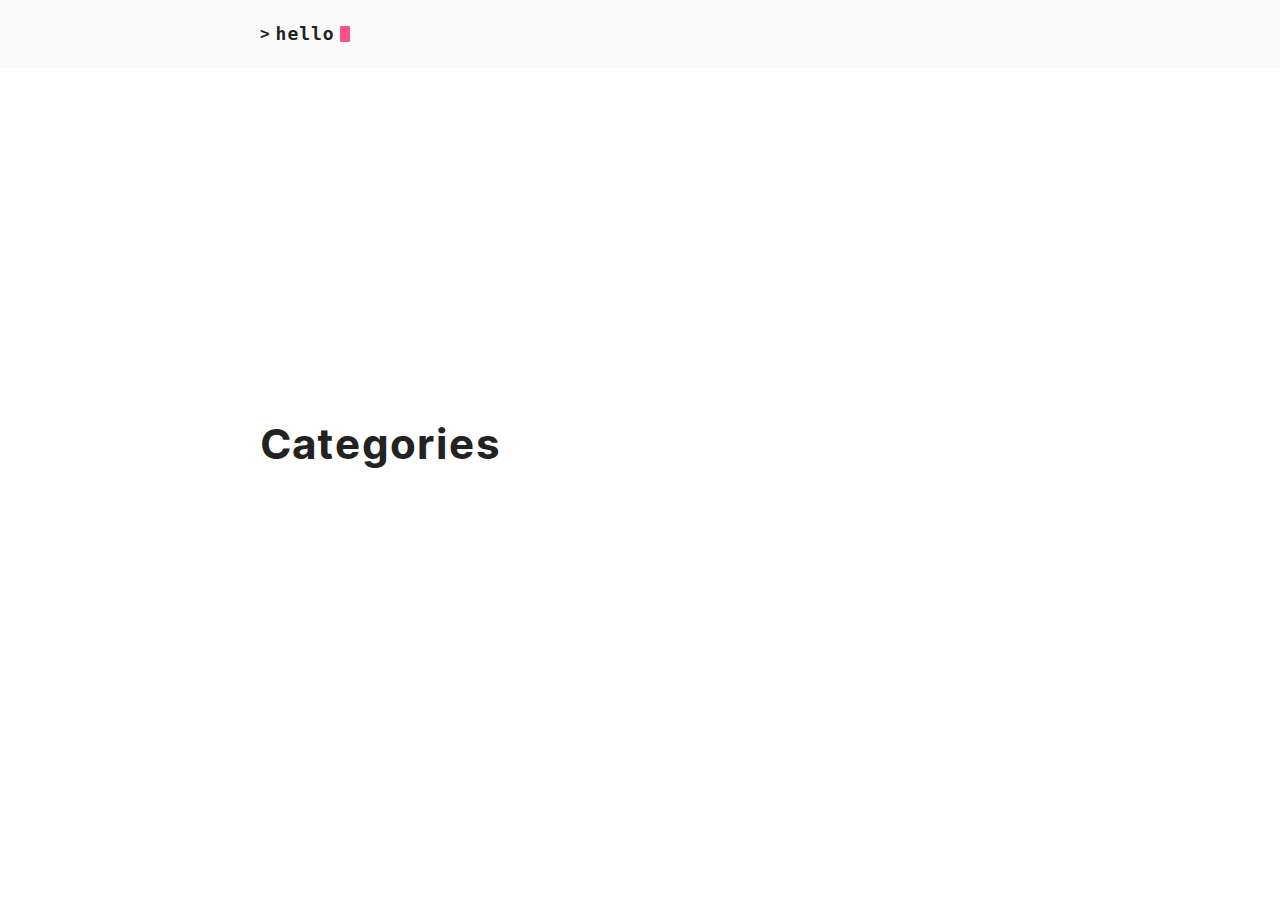
<file: categories/index.html>
<!DOCTYPE html>
<html lang="en">
    <head>
        <meta charset="UTF-8">
<meta http-equiv="X-UA-Compatible" content="ie=edge">

<meta name="viewport" content="width=device-width, initial-scale=1, shrink-to-fit=no">
<meta name="author" content="">
<meta name="description" content="" />
<meta name="keywords" content="" />
<meta name="robots" content="noodp" />
<meta name="theme-color" content="" />
<link rel="canonical" href="https://macquarrielucas.github.io/categories/" />


    <title>
        
            Categories :: My New Hugo Site 
        
    </title>





  <link rel="stylesheet" href="/main.min.244183cde1a38e0b08f82c11791181288f9aac1cc9618cd6f4e9e7710c5768ba.css" integrity="sha256-JEGDzeGjjgsI&#43;CwReRGBKI&#43;arBzJYYzW9OnncQxXaLo=" crossorigin="anonymous">





    <link rel="apple-touch-icon" sizes="180x180" href="/apple-touch-icon.png">
    <link rel="icon" type="image/png" sizes="32x32" href="/favicon-32x32.png">
    <link rel="icon" type="image/png" sizes="16x16" href="/favicon-16x16.png">
    <link rel="manifest" href="/site.webmanifest">
    <link rel="mask-icon" href="/safari-pinned-tab.svg" color="">
    <link rel="shortcut icon" href="/favicon.ico">
    <meta name="msapplication-TileColor" content="">



  <meta itemprop="name" content="Categories">

  <meta name="twitter:card" content="summary">
  <meta name="twitter:title" content="Categories">









<link rel="alternate" type="application/rss+xml" href="https://macquarrielucas.github.io/categories/index.xml" title="My New Hugo Site" />









    </head>

    
        <body>
    
    
        <div class="container">
            <header class="header">
    <span class="header__inner">
        <a href="/" style="text-decoration: none;">
    <div class="logo">
        
            <span class="logo__mark">></span>
            <span class="logo__text ">
                hello</span>
            <span class="logo__cursor" style=
                  "
                   
                   ">
            </span>
        
    </div>
</a>


        <span class="header__right">
        </span>
    </span>
</header>


            <div class="content">
                
    

    <main class="posts">
        <h1>Categories</h1>

        

        
    <div class="pagination">
    <div class="pagination__buttons">
        
        
    </div>
</div>

    </main>

            </div>

            
                <footer class="footer">
    
    
</footer>

            
        </div>

        



<script type="text/javascript" src="/bundle.min.e89fda0f29b95d33f6f4224dd9e5cf69d84aff3818be2b0d73e731689cc374261b016d17d46f8381962fb4a1577ba3017b1f23509d894f6e66431f988c00889e.js" integrity="sha512-6J/aDym5XTP29CJN2eXPadhK/zgYvisNc&#43;cxaJzDdCYbAW0X1G&#43;DgZYvtKFXe6MBex8jUJ2JT25mQx&#43;YjACIng=="></script>




    </body>
</html>
</file>
<file: main.min.244183cde1a38e0b08f82c11791181288f9aac1cc9618cd6f4e9e7710c5768ba.css>
﻿::-webkit-scrollbar{width:8px;height:8px;background:#212020}::-webkit-scrollbar-thumb{background:#888}::-webkit-scrollbar-thumb:hover{background:#dcdcdc}html{line-height:1.15;-webkit-text-size-adjust:100%}body{margin:0}main{display:block}h1{font-size:2em;margin:.67em 0}hr{box-sizing:content-box;height:0;overflow:visible}pre{font-family:monospace,monospace;font-display:auto;font-size:1em}a{background-color:transparent}abbr[title]{border-bottom:none;text-decoration:underline;text-decoration:underline dotted}b,strong{font-weight:bolder}code,kbd,samp{font-family:monospace,monospace;font-display:auto;font-size:1em}small{font-size:80%}sub,sup{font-size:75%;line-height:0;position:relative;vertical-align:baseline}sub{bottom:-.25em}sup{top:-.5em}img{border-style:none}button,input,optgroup,select,textarea{font-family:inherit;font-display:auto;font-size:100%;line-height:1.15;margin:0}button,input{overflow:visible}button,select{text-transform:none}button,[type=button],[type=reset],[type=submit]{-webkit-appearance:button}button::-moz-focus-inner,[type=button]::-moz-focus-inner,[type=reset]::-moz-focus-inner,[type=submit]::-moz-focus-inner{border-style:none;padding:0}button:-moz-focusring,[type=button]:-moz-focusring,[type=reset]:-moz-focusring,[type=submit]:-moz-focusring{outline:1px dotted ButtonText}fieldset{padding:.35em .75em .625em}legend{box-sizing:border-box;color:inherit;display:table;max-width:100%;padding:0;white-space:normal}progress{vertical-align:baseline}textarea{overflow:auto}[type=checkbox],[type=radio]{box-sizing:border-box;padding:0}[type=number]::-webkit-inner-spin-button,[type=number]::-webkit-outer-spin-button{height:auto}[type=search]{-webkit-appearance:textfield;outline-offset:-2px}[type=search]::-webkit-search-decoration{-webkit-appearance:none}::-webkit-file-upload-button{-webkit-appearance:button;font:inherit}details{display:block}summary{display:list-item}template{display:none}[hidden]{display:none}code[class*=language-],pre[class*=language-]{color:#fff;background:0 0;font-family:Consolas,Monaco,andale mono,ubuntu mono,monospace;font-size:1em;text-align:left;text-shadow:0 -.1em .2em #000;white-space:pre;word-spacing:normal;word-break:normal;word-wrap:normal;line-height:1.5;-moz-tab-size:4;-o-tab-size:4;tab-size:4;-webkit-hyphens:none;-moz-hyphens:none;-ms-hyphens:none;hyphens:none}pre[class*=language-],:not(pre)>code[class*=language-]{background:#141414}pre[class*=language-]{border-radius:.5em;border:.3em solid #545454;box-shadow:1px 1px .5em black inset;margin:.5em 0;overflow:auto;padding:1em}pre[class*=language-]::-moz-selection{background:#27292a}pre[class*=language-]::selection{background:#27292a}pre[class*=language-]::-moz-selection,pre[class*=language-] ::-moz-selection,code[class*=language-]::-moz-selection,code[class*=language-] ::-moz-selection{text-shadow:none;background:rgba(237,237,237,.15)}pre[class*=language-]::selection,pre[class*=language-] ::selection,code[class*=language-]::selection,code[class*=language-] ::selection{text-shadow:none;background:rgba(237,237,237,.15)}:not(pre)>code[class*=language-]{border-radius:.3em;border:.13em solid #545454;box-shadow:1px 1px .3em -.1em black inset;padding:.15em .2em .05em;white-space:normal}.token.comment,.token.prolog,.token.doctype,.token.cdata{color:#787878}.token.punctuation{opacity:.7}.token.namespace{opacity:.7}.token.tag,.token.boolean,.token.number,.token.deleted{color:#cf694a}.token.keyword,.token.property,.token.selector,.token.constant,.token.symbol,.token.builtin{color:#f9ee9a}.token.attr-name,.token.attr-value,.token.string,.token.char,.token.operator,.token.entity,.token.url,.language-css .token.string,.style .token.string,.token.variable,.token.inserted{color:#919e6b}.token.atrule{color:#7386a5}.token.regex,.token.important{color:#e9c163}.token.important,.token.bold{font-weight:700}.token.italic{font-style:italic}.token.entity{cursor:help}pre[data-line]{padding:1em 0 1em 3em;position:relative}.language-markup .token.tag,.language-markup .token.attr-name,.language-markup .token.punctuation{color:#ad895c}.token{position:relative;z-index:1}.line-highlight{background:rgba(84,84,84,.25);background:linear-gradient(to right,rgba(84,84,84,.1) 70%,rgba(84,84,84,0));border-bottom:1px dashed #545454;border-top:1px dashed #545454;left:0;line-height:inherit;margin-top:.75em;padding:inherit 0;pointer-events:none;position:absolute;right:0;white-space:pre;z-index:0}.line-highlight:before,.line-highlight[data-end]:after{background-color:#8794a6;border-radius:999px;box-shadow:0 1px white;color:#f5f2f0;content:attr(data-start);font:700 65%/1.5 sans-serif;left:.6em;min-width:1em;padding:0 .5em;position:absolute;text-align:center;text-shadow:none;top:.4em;vertical-align:.3em}.line-highlight[data-end]:after{bottom:.4em;content:attr(data-end);top:auto}pre[data-line]{position:relative;padding:1em 0 1em 3em}.line-highlight{position:absolute;left:0;right:0;padding:inherit 0;margin-top:1em;background:rgba(153,122,102,8%);background:linear-gradient(to right,rgba(153,122,102,.1) 70%,rgba(153,122,102,0));pointer-events:none;line-height:inherit;white-space:pre}@media print{.line-highlight{-webkit-print-color-adjust:exact;color-adjust:exact}}.line-highlight:before,.line-highlight[data-end]:after{content:attr(data-start);position:absolute;top:.4em;left:.6em;min-width:1em;padding:0 .5em;background-color:rgba(153,122,102,.4);color:#f5f2f0;font:700 65%/1.5 sans-serif;text-align:center;vertical-align:.3em;border-radius:999px;text-shadow:none;box-shadow:0 1px white}.line-highlight[data-end]:after{content:attr(data-end);top:auto;bottom:.4em}.line-numbers .line-highlight:before,.line-numbers .line-highlight:after{content:none}pre[id].linkable-line-numbers span.line-numbers-rows{pointer-events:all}pre[id].linkable-line-numbers span.line-numbers-rows>span:before{cursor:pointer}pre[id].linkable-line-numbers span.line-numbers-rows>span:hover:before{background-color:rgba(128,128,128,.2)}pre[class*=language-].line-numbers{position:relative;padding-left:3.8em;counter-reset:linenumber}pre[class*=language-].line-numbers>code{position:relative;white-space:inherit}.line-numbers .line-numbers-rows{position:absolute;pointer-events:none;top:0;font-size:100%;left:-3.8em;width:3em;letter-spacing:-1px;border-right:1px solid #999;-webkit-user-select:none;-moz-user-select:none;-ms-user-select:none;user-select:none}.line-numbers-rows>span{display:block;counter-increment:linenumber}.line-numbers-rows>span:before{content:counter(linenumber);color:#999;display:block;padding-right:.8em;text-align:right}div.code-toolbar{position:relative}div.code-toolbar>.toolbar{position:absolute;top:.3em;right:.2em;transition:opacity .3s ease-in-out;opacity:0}div.code-toolbar:hover>.toolbar{opacity:1}div.code-toolbar:focus-within>.toolbar{opacity:1}div.code-toolbar>.toolbar .toolbar-item{display:inline-block}div.code-toolbar>.toolbar a{cursor:pointer}div.code-toolbar>.toolbar button{background:0 0;border:0;color:inherit;font:inherit;line-height:normal;overflow:visible;padding:0;-webkit-user-select:none;-moz-user-select:none;-ms-user-select:none}div.code-toolbar>.toolbar a,div.code-toolbar>.toolbar button,div.code-toolbar>.toolbar span{color:#bbb;font-size:.8em;padding:0 .5em;background:#f5f2f0;background:rgba(224,224,224,.2);box-shadow:0 2px rgba(0,0,0,.2);border-radius:.5em}div.code-toolbar>.toolbar a:hover,div.code-toolbar>.toolbar a:focus,div.code-toolbar>.toolbar button:hover,div.code-toolbar>.toolbar button:focus,div.code-toolbar>.toolbar span:hover,div.code-toolbar>.toolbar span:focus{color:inherit;text-decoration:none}.fib{background-size:contain;background-position:50%;background-repeat:no-repeat}.fi{background-size:contain;background-position:50%;background-repeat:no-repeat;position:relative;display:inline-block;width:1.33333333em;line-height:1em}.fi:before{content:'\00a0'}.fi.fis{width:1em}.fi-xx{background-image:url(../flags/4x3/xx.svg)}.fi-xx.fis{background-image:url(../flags/1x1/xx.svg)}.fi-ad{background-image:url(../flags/4x3/ad.svg)}.fi-ad.fis{background-image:url(../flags/1x1/ad.svg)}.fi-ae{background-image:url(../flags/4x3/ae.svg)}.fi-ae.fis{background-image:url(../flags/1x1/ae.svg)}.fi-af{background-image:url(../flags/4x3/af.svg)}.fi-af.fis{background-image:url(../flags/1x1/af.svg)}.fi-ag{background-image:url(../flags/4x3/ag.svg)}.fi-ag.fis{background-image:url(../flags/1x1/ag.svg)}.fi-ai{background-image:url(../flags/4x3/ai.svg)}.fi-ai.fis{background-image:url(../flags/1x1/ai.svg)}.fi-al{background-image:url(../flags/4x3/al.svg)}.fi-al.fis{background-image:url(../flags/1x1/al.svg)}.fi-am{background-image:url(../flags/4x3/am.svg)}.fi-am.fis{background-image:url(../flags/1x1/am.svg)}.fi-ao{background-image:url(../flags/4x3/ao.svg)}.fi-ao.fis{background-image:url(../flags/1x1/ao.svg)}.fi-aq{background-image:url(../flags/4x3/aq.svg)}.fi-aq.fis{background-image:url(../flags/1x1/aq.svg)}.fi-ar{background-image:url(../flags/4x3/ar.svg)}.fi-ar.fis{background-image:url(../flags/1x1/ar.svg)}.fi-as{background-image:url(../flags/4x3/as.svg)}.fi-as.fis{background-image:url(../flags/1x1/as.svg)}.fi-at{background-image:url(../flags/4x3/at.svg)}.fi-at.fis{background-image:url(../flags/1x1/at.svg)}.fi-au{background-image:url(../flags/4x3/au.svg)}.fi-au.fis{background-image:url(../flags/1x1/au.svg)}.fi-aw{background-image:url(../flags/4x3/aw.svg)}.fi-aw.fis{background-image:url(../flags/1x1/aw.svg)}.fi-ax{background-image:url(../flags/4x3/ax.svg)}.fi-ax.fis{background-image:url(../flags/1x1/ax.svg)}.fi-az{background-image:url(../flags/4x3/az.svg)}.fi-az.fis{background-image:url(../flags/1x1/az.svg)}.fi-ba{background-image:url(../flags/4x3/ba.svg)}.fi-ba.fis{background-image:url(../flags/1x1/ba.svg)}.fi-bb{background-image:url(../flags/4x3/bb.svg)}.fi-bb.fis{background-image:url(../flags/1x1/bb.svg)}.fi-bd{background-image:url(../flags/4x3/bd.svg)}.fi-bd.fis{background-image:url(../flags/1x1/bd.svg)}.fi-be{background-image:url(../flags/4x3/be.svg)}.fi-be.fis{background-image:url(../flags/1x1/be.svg)}.fi-bf{background-image:url(../flags/4x3/bf.svg)}.fi-bf.fis{background-image:url(../flags/1x1/bf.svg)}.fi-bg{background-image:url(../flags/4x3/bg.svg)}.fi-bg.fis{background-image:url(../flags/1x1/bg.svg)}.fi-bh{background-image:url(../flags/4x3/bh.svg)}.fi-bh.fis{background-image:url(../flags/1x1/bh.svg)}.fi-bi{background-image:url(../flags/4x3/bi.svg)}.fi-bi.fis{background-image:url(../flags/1x1/bi.svg)}.fi-bj{background-image:url(../flags/4x3/bj.svg)}.fi-bj.fis{background-image:url(../flags/1x1/bj.svg)}.fi-bl{background-image:url(../flags/4x3/bl.svg)}.fi-bl.fis{background-image:url(../flags/1x1/bl.svg)}.fi-bm{background-image:url(../flags/4x3/bm.svg)}.fi-bm.fis{background-image:url(../flags/1x1/bm.svg)}.fi-bn{background-image:url(../flags/4x3/bn.svg)}.fi-bn.fis{background-image:url(../flags/1x1/bn.svg)}.fi-bo{background-image:url(../flags/4x3/bo.svg)}.fi-bo.fis{background-image:url(../flags/1x1/bo.svg)}.fi-bq{background-image:url(../flags/4x3/bq.svg)}.fi-bq.fis{background-image:url(../flags/1x1/bq.svg)}.fi-br{background-image:url(../flags/4x3/br.svg)}.fi-br.fis{background-image:url(../flags/1x1/br.svg)}.fi-bs{background-image:url(../flags/4x3/bs.svg)}.fi-bs.fis{background-image:url(../flags/1x1/bs.svg)}.fi-bt{background-image:url(../flags/4x3/bt.svg)}.fi-bt.fis{background-image:url(../flags/1x1/bt.svg)}.fi-bv{background-image:url(../flags/4x3/bv.svg)}.fi-bv.fis{background-image:url(../flags/1x1/bv.svg)}.fi-bw{background-image:url(../flags/4x3/bw.svg)}.fi-bw.fis{background-image:url(../flags/1x1/bw.svg)}.fi-by{background-image:url(../flags/4x3/by.svg)}.fi-by.fis{background-image:url(../flags/1x1/by.svg)}.fi-bz{background-image:url(../flags/4x3/bz.svg)}.fi-bz.fis{background-image:url(../flags/1x1/bz.svg)}.fi-ca{background-image:url(../flags/4x3/ca.svg)}.fi-ca.fis{background-image:url(../flags/1x1/ca.svg)}.fi-cc{background-image:url(../flags/4x3/cc.svg)}.fi-cc.fis{background-image:url(../flags/1x1/cc.svg)}.fi-cd{background-image:url(../flags/4x3/cd.svg)}.fi-cd.fis{background-image:url(../flags/1x1/cd.svg)}.fi-cf{background-image:url(../flags/4x3/cf.svg)}.fi-cf.fis{background-image:url(../flags/1x1/cf.svg)}.fi-cg{background-image:url(../flags/4x3/cg.svg)}.fi-cg.fis{background-image:url(../flags/1x1/cg.svg)}.fi-ch{background-image:url(../flags/4x3/ch.svg)}.fi-ch.fis{background-image:url(../flags/1x1/ch.svg)}.fi-ci{background-image:url(../flags/4x3/ci.svg)}.fi-ci.fis{background-image:url(../flags/1x1/ci.svg)}.fi-ck{background-image:url(../flags/4x3/ck.svg)}.fi-ck.fis{background-image:url(../flags/1x1/ck.svg)}.fi-cl{background-image:url(../flags/4x3/cl.svg)}.fi-cl.fis{background-image:url(../flags/1x1/cl.svg)}.fi-cm{background-image:url(../flags/4x3/cm.svg)}.fi-cm.fis{background-image:url(../flags/1x1/cm.svg)}.fi-cn{background-image:url(../flags/4x3/cn.svg)}.fi-cn.fis{background-image:url(../flags/1x1/cn.svg)}.fi-co{background-image:url(../flags/4x3/co.svg)}.fi-co.fis{background-image:url(../flags/1x1/co.svg)}.fi-cr{background-image:url(../flags/4x3/cr.svg)}.fi-cr.fis{background-image:url(../flags/1x1/cr.svg)}.fi-cu{background-image:url(../flags/4x3/cu.svg)}.fi-cu.fis{background-image:url(../flags/1x1/cu.svg)}.fi-cv{background-image:url(../flags/4x3/cv.svg)}.fi-cv.fis{background-image:url(../flags/1x1/cv.svg)}.fi-cw{background-image:url(../flags/4x3/cw.svg)}.fi-cw.fis{background-image:url(../flags/1x1/cw.svg)}.fi-cx{background-image:url(../flags/4x3/cx.svg)}.fi-cx.fis{background-image:url(../flags/1x1/cx.svg)}.fi-cy{background-image:url(../flags/4x3/cy.svg)}.fi-cy.fis{background-image:url(../flags/1x1/cy.svg)}.fi-cz{background-image:url(../flags/4x3/cz.svg)}.fi-cz.fis{background-image:url(../flags/1x1/cz.svg)}.fi-de{background-image:url(../flags/4x3/de.svg)}.fi-de.fis{background-image:url(../flags/1x1/de.svg)}.fi-dj{background-image:url(../flags/4x3/dj.svg)}.fi-dj.fis{background-image:url(../flags/1x1/dj.svg)}.fi-dk{background-image:url(../flags/4x3/dk.svg)}.fi-dk.fis{background-image:url(../flags/1x1/dk.svg)}.fi-dm{background-image:url(../flags/4x3/dm.svg)}.fi-dm.fis{background-image:url(../flags/1x1/dm.svg)}.fi-do{background-image:url(../flags/4x3/do.svg)}.fi-do.fis{background-image:url(../flags/1x1/do.svg)}.fi-dz{background-image:url(../flags/4x3/dz.svg)}.fi-dz.fis{background-image:url(../flags/1x1/dz.svg)}.fi-ec{background-image:url(../flags/4x3/ec.svg)}.fi-ec.fis{background-image:url(../flags/1x1/ec.svg)}.fi-ee{background-image:url(../flags/4x3/ee.svg)}.fi-ee.fis{background-image:url(../flags/1x1/ee.svg)}.fi-eg{background-image:url(../flags/4x3/eg.svg)}.fi-eg.fis{background-image:url(../flags/1x1/eg.svg)}.fi-eh{background-image:url(../flags/4x3/eh.svg)}.fi-eh.fis{background-image:url(../flags/1x1/eh.svg)}.fi-er{background-image:url(../flags/4x3/er.svg)}.fi-er.fis{background-image:url(../flags/1x1/er.svg)}.fi-es{background-image:url(../flags/4x3/es.svg)}.fi-es.fis{background-image:url(../flags/1x1/es.svg)}.fi-et{background-image:url(../flags/4x3/et.svg)}.fi-et.fis{background-image:url(../flags/1x1/et.svg)}.fi-fi{background-image:url(../flags/4x3/fi.svg)}.fi-fi.fis{background-image:url(../flags/1x1/fi.svg)}.fi-fj{background-image:url(../flags/4x3/fj.svg)}.fi-fj.fis{background-image:url(../flags/1x1/fj.svg)}.fi-fk{background-image:url(../flags/4x3/fk.svg)}.fi-fk.fis{background-image:url(../flags/1x1/fk.svg)}.fi-fm{background-image:url(../flags/4x3/fm.svg)}.fi-fm.fis{background-image:url(../flags/1x1/fm.svg)}.fi-fo{background-image:url(../flags/4x3/fo.svg)}.fi-fo.fis{background-image:url(../flags/1x1/fo.svg)}.fi-fr{background-image:url(../flags/4x3/fr.svg)}.fi-fr.fis{background-image:url(../flags/1x1/fr.svg)}.fi-ga{background-image:url(../flags/4x3/ga.svg)}.fi-ga.fis{background-image:url(../flags/1x1/ga.svg)}.fi-gb{background-image:url(../flags/4x3/gb.svg)}.fi-gb.fis{background-image:url(../flags/1x1/gb.svg)}.fi-gd{background-image:url(../flags/4x3/gd.svg)}.fi-gd.fis{background-image:url(../flags/1x1/gd.svg)}.fi-ge{background-image:url(../flags/4x3/ge.svg)}.fi-ge.fis{background-image:url(../flags/1x1/ge.svg)}.fi-gf{background-image:url(../flags/4x3/gf.svg)}.fi-gf.fis{background-image:url(../flags/1x1/gf.svg)}.fi-gg{background-image:url(../flags/4x3/gg.svg)}.fi-gg.fis{background-image:url(../flags/1x1/gg.svg)}.fi-gh{background-image:url(../flags/4x3/gh.svg)}.fi-gh.fis{background-image:url(../flags/1x1/gh.svg)}.fi-gi{background-image:url(../flags/4x3/gi.svg)}.fi-gi.fis{background-image:url(../flags/1x1/gi.svg)}.fi-gl{background-image:url(../flags/4x3/gl.svg)}.fi-gl.fis{background-image:url(../flags/1x1/gl.svg)}.fi-gm{background-image:url(../flags/4x3/gm.svg)}.fi-gm.fis{background-image:url(../flags/1x1/gm.svg)}.fi-gn{background-image:url(../flags/4x3/gn.svg)}.fi-gn.fis{background-image:url(../flags/1x1/gn.svg)}.fi-gp{background-image:url(../flags/4x3/gp.svg)}.fi-gp.fis{background-image:url(../flags/1x1/gp.svg)}.fi-gq{background-image:url(../flags/4x3/gq.svg)}.fi-gq.fis{background-image:url(../flags/1x1/gq.svg)}.fi-gr{background-image:url(../flags/4x3/gr.svg)}.fi-gr.fis{background-image:url(../flags/1x1/gr.svg)}.fi-gs{background-image:url(../flags/4x3/gs.svg)}.fi-gs.fis{background-image:url(../flags/1x1/gs.svg)}.fi-gt{background-image:url(../flags/4x3/gt.svg)}.fi-gt.fis{background-image:url(../flags/1x1/gt.svg)}.fi-gu{background-image:url(../flags/4x3/gu.svg)}.fi-gu.fis{background-image:url(../flags/1x1/gu.svg)}.fi-gw{background-image:url(../flags/4x3/gw.svg)}.fi-gw.fis{background-image:url(../flags/1x1/gw.svg)}.fi-gy{background-image:url(../flags/4x3/gy.svg)}.fi-gy.fis{background-image:url(../flags/1x1/gy.svg)}.fi-hk{background-image:url(../flags/4x3/hk.svg)}.fi-hk.fis{background-image:url(../flags/1x1/hk.svg)}.fi-hm{background-image:url(../flags/4x3/hm.svg)}.fi-hm.fis{background-image:url(../flags/1x1/hm.svg)}.fi-hn{background-image:url(../flags/4x3/hn.svg)}.fi-hn.fis{background-image:url(../flags/1x1/hn.svg)}.fi-hr{background-image:url(../flags/4x3/hr.svg)}.fi-hr.fis{background-image:url(../flags/1x1/hr.svg)}.fi-ht{background-image:url(../flags/4x3/ht.svg)}.fi-ht.fis{background-image:url(../flags/1x1/ht.svg)}.fi-hu{background-image:url(../flags/4x3/hu.svg)}.fi-hu.fis{background-image:url(../flags/1x1/hu.svg)}.fi-id{background-image:url(../flags/4x3/id.svg)}.fi-id.fis{background-image:url(../flags/1x1/id.svg)}.fi-ie{background-image:url(../flags/4x3/ie.svg)}.fi-ie.fis{background-image:url(../flags/1x1/ie.svg)}.fi-il{background-image:url(../flags/4x3/il.svg)}.fi-il.fis{background-image:url(../flags/1x1/il.svg)}.fi-im{background-image:url(../flags/4x3/im.svg)}.fi-im.fis{background-image:url(../flags/1x1/im.svg)}.fi-in{background-image:url(../flags/4x3/in.svg)}.fi-in.fis{background-image:url(../flags/1x1/in.svg)}.fi-io{background-image:url(../flags/4x3/io.svg)}.fi-io.fis{background-image:url(../flags/1x1/io.svg)}.fi-iq{background-image:url(../flags/4x3/iq.svg)}.fi-iq.fis{background-image:url(../flags/1x1/iq.svg)}.fi-ir{background-image:url(../flags/4x3/ir.svg)}.fi-ir.fis{background-image:url(../flags/1x1/ir.svg)}.fi-is{background-image:url(../flags/4x3/is.svg)}.fi-is.fis{background-image:url(../flags/1x1/is.svg)}.fi-it{background-image:url(../flags/4x3/it.svg)}.fi-it.fis{background-image:url(../flags/1x1/it.svg)}.fi-je{background-image:url(../flags/4x3/je.svg)}.fi-je.fis{background-image:url(../flags/1x1/je.svg)}.fi-jm{background-image:url(../flags/4x3/jm.svg)}.fi-jm.fis{background-image:url(../flags/1x1/jm.svg)}.fi-jo{background-image:url(../flags/4x3/jo.svg)}.fi-jo.fis{background-image:url(../flags/1x1/jo.svg)}.fi-jp{background-image:url(../flags/4x3/jp.svg)}.fi-jp.fis{background-image:url(../flags/1x1/jp.svg)}.fi-ke{background-image:url(../flags/4x3/ke.svg)}.fi-ke.fis{background-image:url(../flags/1x1/ke.svg)}.fi-kg{background-image:url(../flags/4x3/kg.svg)}.fi-kg.fis{background-image:url(../flags/1x1/kg.svg)}.fi-kh{background-image:url(../flags/4x3/kh.svg)}.fi-kh.fis{background-image:url(../flags/1x1/kh.svg)}.fi-ki{background-image:url(../flags/4x3/ki.svg)}.fi-ki.fis{background-image:url(../flags/1x1/ki.svg)}.fi-km{background-image:url(../flags/4x3/km.svg)}.fi-km.fis{background-image:url(../flags/1x1/km.svg)}.fi-kn{background-image:url(../flags/4x3/kn.svg)}.fi-kn.fis{background-image:url(../flags/1x1/kn.svg)}.fi-kp{background-image:url(../flags/4x3/kp.svg)}.fi-kp.fis{background-image:url(../flags/1x1/kp.svg)}.fi-kr{background-image:url(../flags/4x3/kr.svg)}.fi-kr.fis{background-image:url(../flags/1x1/kr.svg)}.fi-kw{background-image:url(../flags/4x3/kw.svg)}.fi-kw.fis{background-image:url(../flags/1x1/kw.svg)}.fi-ky{background-image:url(../flags/4x3/ky.svg)}.fi-ky.fis{background-image:url(../flags/1x1/ky.svg)}.fi-kz{background-image:url(../flags/4x3/kz.svg)}.fi-kz.fis{background-image:url(../flags/1x1/kz.svg)}.fi-la{background-image:url(../flags/4x3/la.svg)}.fi-la.fis{background-image:url(../flags/1x1/la.svg)}.fi-lb{background-image:url(../flags/4x3/lb.svg)}.fi-lb.fis{background-image:url(../flags/1x1/lb.svg)}.fi-lc{background-image:url(../flags/4x3/lc.svg)}.fi-lc.fis{background-image:url(../flags/1x1/lc.svg)}.fi-li{background-image:url(../flags/4x3/li.svg)}.fi-li.fis{background-image:url(../flags/1x1/li.svg)}.fi-lk{background-image:url(../flags/4x3/lk.svg)}.fi-lk.fis{background-image:url(../flags/1x1/lk.svg)}.fi-lr{background-image:url(../flags/4x3/lr.svg)}.fi-lr.fis{background-image:url(../flags/1x1/lr.svg)}.fi-ls{background-image:url(../flags/4x3/ls.svg)}.fi-ls.fis{background-image:url(../flags/1x1/ls.svg)}.fi-lt{background-image:url(../flags/4x3/lt.svg)}.fi-lt.fis{background-image:url(../flags/1x1/lt.svg)}.fi-lu{background-image:url(../flags/4x3/lu.svg)}.fi-lu.fis{background-image:url(../flags/1x1/lu.svg)}.fi-lv{background-image:url(../flags/4x3/lv.svg)}.fi-lv.fis{background-image:url(../flags/1x1/lv.svg)}.fi-ly{background-image:url(../flags/4x3/ly.svg)}.fi-ly.fis{background-image:url(../flags/1x1/ly.svg)}.fi-ma{background-image:url(../flags/4x3/ma.svg)}.fi-ma.fis{background-image:url(../flags/1x1/ma.svg)}.fi-mc{background-image:url(../flags/4x3/mc.svg)}.fi-mc.fis{background-image:url(../flags/1x1/mc.svg)}.fi-md{background-image:url(../flags/4x3/md.svg)}.fi-md.fis{background-image:url(../flags/1x1/md.svg)}.fi-me{background-image:url(../flags/4x3/me.svg)}.fi-me.fis{background-image:url(../flags/1x1/me.svg)}.fi-mf{background-image:url(../flags/4x3/mf.svg)}.fi-mf.fis{background-image:url(../flags/1x1/mf.svg)}.fi-mg{background-image:url(../flags/4x3/mg.svg)}.fi-mg.fis{background-image:url(../flags/1x1/mg.svg)}.fi-mh{background-image:url(../flags/4x3/mh.svg)}.fi-mh.fis{background-image:url(../flags/1x1/mh.svg)}.fi-mk{background-image:url(../flags/4x3/mk.svg)}.fi-mk.fis{background-image:url(../flags/1x1/mk.svg)}.fi-ml{background-image:url(../flags/4x3/ml.svg)}.fi-ml.fis{background-image:url(../flags/1x1/ml.svg)}.fi-mm{background-image:url(../flags/4x3/mm.svg)}.fi-mm.fis{background-image:url(../flags/1x1/mm.svg)}.fi-mn{background-image:url(../flags/4x3/mn.svg)}.fi-mn.fis{background-image:url(../flags/1x1/mn.svg)}.fi-mo{background-image:url(../flags/4x3/mo.svg)}.fi-mo.fis{background-image:url(../flags/1x1/mo.svg)}.fi-mp{background-image:url(../flags/4x3/mp.svg)}.fi-mp.fis{background-image:url(../flags/1x1/mp.svg)}.fi-mq{background-image:url(../flags/4x3/mq.svg)}.fi-mq.fis{background-image:url(../flags/1x1/mq.svg)}.fi-mr{background-image:url(../flags/4x3/mr.svg)}.fi-mr.fis{background-image:url(../flags/1x1/mr.svg)}.fi-ms{background-image:url(../flags/4x3/ms.svg)}.fi-ms.fis{background-image:url(../flags/1x1/ms.svg)}.fi-mt{background-image:url(../flags/4x3/mt.svg)}.fi-mt.fis{background-image:url(../flags/1x1/mt.svg)}.fi-mu{background-image:url(../flags/4x3/mu.svg)}.fi-mu.fis{background-image:url(../flags/1x1/mu.svg)}.fi-mv{background-image:url(../flags/4x3/mv.svg)}.fi-mv.fis{background-image:url(../flags/1x1/mv.svg)}.fi-mw{background-image:url(../flags/4x3/mw.svg)}.fi-mw.fis{background-image:url(../flags/1x1/mw.svg)}.fi-mx{background-image:url(../flags/4x3/mx.svg)}.fi-mx.fis{background-image:url(../flags/1x1/mx.svg)}.fi-my{background-image:url(../flags/4x3/my.svg)}.fi-my.fis{background-image:url(../flags/1x1/my.svg)}.fi-mz{background-image:url(../flags/4x3/mz.svg)}.fi-mz.fis{background-image:url(../flags/1x1/mz.svg)}.fi-na{background-image:url(../flags/4x3/na.svg)}.fi-na.fis{background-image:url(../flags/1x1/na.svg)}.fi-nc{background-image:url(../flags/4x3/nc.svg)}.fi-nc.fis{background-image:url(../flags/1x1/nc.svg)}.fi-ne{background-image:url(../flags/4x3/ne.svg)}.fi-ne.fis{background-image:url(../flags/1x1/ne.svg)}.fi-nf{background-image:url(../flags/4x3/nf.svg)}.fi-nf.fis{background-image:url(../flags/1x1/nf.svg)}.fi-ng{background-image:url(../flags/4x3/ng.svg)}.fi-ng.fis{background-image:url(../flags/1x1/ng.svg)}.fi-ni{background-image:url(../flags/4x3/ni.svg)}.fi-ni.fis{background-image:url(../flags/1x1/ni.svg)}.fi-nl{background-image:url(../flags/4x3/nl.svg)}.fi-nl.fis{background-image:url(../flags/1x1/nl.svg)}.fi-no{background-image:url(../flags/4x3/no.svg)}.fi-no.fis{background-image:url(../flags/1x1/no.svg)}.fi-np{background-image:url(../flags/4x3/np.svg)}.fi-np.fis{background-image:url(../flags/1x1/np.svg)}.fi-nr{background-image:url(../flags/4x3/nr.svg)}.fi-nr.fis{background-image:url(../flags/1x1/nr.svg)}.fi-nu{background-image:url(../flags/4x3/nu.svg)}.fi-nu.fis{background-image:url(../flags/1x1/nu.svg)}.fi-nz{background-image:url(../flags/4x3/nz.svg)}.fi-nz.fis{background-image:url(../flags/1x1/nz.svg)}.fi-om{background-image:url(../flags/4x3/om.svg)}.fi-om.fis{background-image:url(../flags/1x1/om.svg)}.fi-pa{background-image:url(../flags/4x3/pa.svg)}.fi-pa.fis{background-image:url(../flags/1x1/pa.svg)}.fi-pe{background-image:url(../flags/4x3/pe.svg)}.fi-pe.fis{background-image:url(../flags/1x1/pe.svg)}.fi-pf{background-image:url(../flags/4x3/pf.svg)}.fi-pf.fis{background-image:url(../flags/1x1/pf.svg)}.fi-pg{background-image:url(../flags/4x3/pg.svg)}.fi-pg.fis{background-image:url(../flags/1x1/pg.svg)}.fi-ph{background-image:url(../flags/4x3/ph.svg)}.fi-ph.fis{background-image:url(../flags/1x1/ph.svg)}.fi-pk{background-image:url(../flags/4x3/pk.svg)}.fi-pk.fis{background-image:url(../flags/1x1/pk.svg)}.fi-pl{background-image:url(../flags/4x3/pl.svg)}.fi-pl.fis{background-image:url(../flags/1x1/pl.svg)}.fi-pm{background-image:url(../flags/4x3/pm.svg)}.fi-pm.fis{background-image:url(../flags/1x1/pm.svg)}.fi-pn{background-image:url(../flags/4x3/pn.svg)}.fi-pn.fis{background-image:url(../flags/1x1/pn.svg)}.fi-pr{background-image:url(../flags/4x3/pr.svg)}.fi-pr.fis{background-image:url(../flags/1x1/pr.svg)}.fi-ps{background-image:url(../flags/4x3/ps.svg)}.fi-ps.fis{background-image:url(../flags/1x1/ps.svg)}.fi-pt{background-image:url(../flags/4x3/pt.svg)}.fi-pt.fis{background-image:url(../flags/1x1/pt.svg)}.fi-pw{background-image:url(../flags/4x3/pw.svg)}.fi-pw.fis{background-image:url(../flags/1x1/pw.svg)}.fi-py{background-image:url(../flags/4x3/py.svg)}.fi-py.fis{background-image:url(../flags/1x1/py.svg)}.fi-qa{background-image:url(../flags/4x3/qa.svg)}.fi-qa.fis{background-image:url(../flags/1x1/qa.svg)}.fi-re{background-image:url(../flags/4x3/re.svg)}.fi-re.fis{background-image:url(../flags/1x1/re.svg)}.fi-ro{background-image:url(../flags/4x3/ro.svg)}.fi-ro.fis{background-image:url(../flags/1x1/ro.svg)}.fi-rs{background-image:url(../flags/4x3/rs.svg)}.fi-rs.fis{background-image:url(../flags/1x1/rs.svg)}.fi-ru{background-image:url(../flags/4x3/ru.svg)}.fi-ru.fis{background-image:url(../flags/1x1/ru.svg)}.fi-rw{background-image:url(../flags/4x3/rw.svg)}.fi-rw.fis{background-image:url(../flags/1x1/rw.svg)}.fi-sa{background-image:url(../flags/4x3/sa.svg)}.fi-sa.fis{background-image:url(../flags/1x1/sa.svg)}.fi-sb{background-image:url(../flags/4x3/sb.svg)}.fi-sb.fis{background-image:url(../flags/1x1/sb.svg)}.fi-sc{background-image:url(../flags/4x3/sc.svg)}.fi-sc.fis{background-image:url(../flags/1x1/sc.svg)}.fi-sd{background-image:url(../flags/4x3/sd.svg)}.fi-sd.fis{background-image:url(../flags/1x1/sd.svg)}.fi-se{background-image:url(../flags/4x3/se.svg)}.fi-se.fis{background-image:url(../flags/1x1/se.svg)}.fi-sg{background-image:url(../flags/4x3/sg.svg)}.fi-sg.fis{background-image:url(../flags/1x1/sg.svg)}.fi-sh{background-image:url(../flags/4x3/sh.svg)}.fi-sh.fis{background-image:url(../flags/1x1/sh.svg)}.fi-si{background-image:url(../flags/4x3/si.svg)}.fi-si.fis{background-image:url(../flags/1x1/si.svg)}.fi-sj{background-image:url(../flags/4x3/sj.svg)}.fi-sj.fis{background-image:url(../flags/1x1/sj.svg)}.fi-sk{background-image:url(../flags/4x3/sk.svg)}.fi-sk.fis{background-image:url(../flags/1x1/sk.svg)}.fi-sl{background-image:url(../flags/4x3/sl.svg)}.fi-sl.fis{background-image:url(../flags/1x1/sl.svg)}.fi-sm{background-image:url(../flags/4x3/sm.svg)}.fi-sm.fis{background-image:url(../flags/1x1/sm.svg)}.fi-sn{background-image:url(../flags/4x3/sn.svg)}.fi-sn.fis{background-image:url(../flags/1x1/sn.svg)}.fi-so{background-image:url(../flags/4x3/so.svg)}.fi-so.fis{background-image:url(../flags/1x1/so.svg)}.fi-sr{background-image:url(../flags/4x3/sr.svg)}.fi-sr.fis{background-image:url(../flags/1x1/sr.svg)}.fi-ss{background-image:url(../flags/4x3/ss.svg)}.fi-ss.fis{background-image:url(../flags/1x1/ss.svg)}.fi-st{background-image:url(../flags/4x3/st.svg)}.fi-st.fis{background-image:url(../flags/1x1/st.svg)}.fi-sv{background-image:url(../flags/4x3/sv.svg)}.fi-sv.fis{background-image:url(../flags/1x1/sv.svg)}.fi-sx{background-image:url(../flags/4x3/sx.svg)}.fi-sx.fis{background-image:url(../flags/1x1/sx.svg)}.fi-sy{background-image:url(../flags/4x3/sy.svg)}.fi-sy.fis{background-image:url(../flags/1x1/sy.svg)}.fi-sz{background-image:url(../flags/4x3/sz.svg)}.fi-sz.fis{background-image:url(../flags/1x1/sz.svg)}.fi-tc{background-image:url(../flags/4x3/tc.svg)}.fi-tc.fis{background-image:url(../flags/1x1/tc.svg)}.fi-td{background-image:url(../flags/4x3/td.svg)}.fi-td.fis{background-image:url(../flags/1x1/td.svg)}.fi-tf{background-image:url(../flags/4x3/tf.svg)}.fi-tf.fis{background-image:url(../flags/1x1/tf.svg)}.fi-tg{background-image:url(../flags/4x3/tg.svg)}.fi-tg.fis{background-image:url(../flags/1x1/tg.svg)}.fi-th{background-image:url(../flags/4x3/th.svg)}.fi-th.fis{background-image:url(../flags/1x1/th.svg)}.fi-tj{background-image:url(../flags/4x3/tj.svg)}.fi-tj.fis{background-image:url(../flags/1x1/tj.svg)}.fi-tk{background-image:url(../flags/4x3/tk.svg)}.fi-tk.fis{background-image:url(../flags/1x1/tk.svg)}.fi-tl{background-image:url(../flags/4x3/tl.svg)}.fi-tl.fis{background-image:url(../flags/1x1/tl.svg)}.fi-tm{background-image:url(../flags/4x3/tm.svg)}.fi-tm.fis{background-image:url(../flags/1x1/tm.svg)}.fi-tn{background-image:url(../flags/4x3/tn.svg)}.fi-tn.fis{background-image:url(../flags/1x1/tn.svg)}.fi-to{background-image:url(../flags/4x3/to.svg)}.fi-to.fis{background-image:url(../flags/1x1/to.svg)}.fi-tr{background-image:url(../flags/4x3/tr.svg)}.fi-tr.fis{background-image:url(../flags/1x1/tr.svg)}.fi-tt{background-image:url(../flags/4x3/tt.svg)}.fi-tt.fis{background-image:url(../flags/1x1/tt.svg)}.fi-tv{background-image:url(../flags/4x3/tv.svg)}.fi-tv.fis{background-image:url(../flags/1x1/tv.svg)}.fi-tw{background-image:url(../flags/4x3/tw.svg)}.fi-tw.fis{background-image:url(../flags/1x1/tw.svg)}.fi-tz{background-image:url(../flags/4x3/tz.svg)}.fi-tz.fis{background-image:url(../flags/1x1/tz.svg)}.fi-ua{background-image:url(../flags/4x3/ua.svg)}.fi-ua.fis{background-image:url(../flags/1x1/ua.svg)}.fi-ug{background-image:url(../flags/4x3/ug.svg)}.fi-ug.fis{background-image:url(../flags/1x1/ug.svg)}.fi-um{background-image:url(../flags/4x3/um.svg)}.fi-um.fis{background-image:url(../flags/1x1/um.svg)}.fi-us{background-image:url(../flags/4x3/us.svg)}.fi-us.fis{background-image:url(../flags/1x1/us.svg)}.fi-uy{background-image:url(../flags/4x3/uy.svg)}.fi-uy.fis{background-image:url(../flags/1x1/uy.svg)}.fi-uz{background-image:url(../flags/4x3/uz.svg)}.fi-uz.fis{background-image:url(../flags/1x1/uz.svg)}.fi-va{background-image:url(../flags/4x3/va.svg)}.fi-va.fis{background-image:url(../flags/1x1/va.svg)}.fi-vc{background-image:url(../flags/4x3/vc.svg)}.fi-vc.fis{background-image:url(../flags/1x1/vc.svg)}.fi-ve{background-image:url(../flags/4x3/ve.svg)}.fi-ve.fis{background-image:url(../flags/1x1/ve.svg)}.fi-vg{background-image:url(../flags/4x3/vg.svg)}.fi-vg.fis{background-image:url(../flags/1x1/vg.svg)}.fi-vi{background-image:url(../flags/4x3/vi.svg)}.fi-vi.fis{background-image:url(../flags/1x1/vi.svg)}.fi-vn{background-image:url(../flags/4x3/vn.svg)}.fi-vn.fis{background-image:url(../flags/1x1/vn.svg)}.fi-vu{background-image:url(../flags/4x3/vu.svg)}.fi-vu.fis{background-image:url(../flags/1x1/vu.svg)}.fi-wf{background-image:url(../flags/4x3/wf.svg)}.fi-wf.fis{background-image:url(../flags/1x1/wf.svg)}.fi-ws{background-image:url(../flags/4x3/ws.svg)}.fi-ws.fis{background-image:url(../flags/1x1/ws.svg)}.fi-ye{background-image:url(../flags/4x3/ye.svg)}.fi-ye.fis{background-image:url(../flags/1x1/ye.svg)}.fi-yt{background-image:url(../flags/4x3/yt.svg)}.fi-yt.fis{background-image:url(../flags/1x1/yt.svg)}.fi-za{background-image:url(../flags/4x3/za.svg)}.fi-za.fis{background-image:url(../flags/1x1/za.svg)}.fi-zm{background-image:url(../flags/4x3/zm.svg)}.fi-zm.fis{background-image:url(../flags/1x1/zm.svg)}.fi-zw{background-image:url(../flags/4x3/zw.svg)}.fi-zw.fis{background-image:url(../flags/1x1/zw.svg)}.fi-ac{background-image:url(../flags/4x3/ac.svg)}.fi-ac.fis{background-image:url(../flags/1x1/ac.svg)}.fi-cefta{background-image:url(../flags/4x3/cefta.svg)}.fi-cefta.fis{background-image:url(../flags/1x1/cefta.svg)}.fi-cp{background-image:url(../flags/4x3/cp.svg)}.fi-cp.fis{background-image:url(../flags/1x1/cp.svg)}.fi-dg{background-image:url(../flags/4x3/dg.svg)}.fi-dg.fis{background-image:url(../flags/1x1/dg.svg)}.fi-ea{background-image:url(../flags/4x3/ea.svg)}.fi-ea.fis{background-image:url(../flags/1x1/ea.svg)}.fi-es-ct{background-image:url(../flags/4x3/es-ct.svg)}.fi-es-ct.fis{background-image:url(../flags/1x1/es-ct.svg)}.fi-es-ga{background-image:url(../flags/4x3/es-ga.svg)}.fi-es-ga.fis{background-image:url(../flags/1x1/es-ga.svg)}.fi-es-pv{background-image:url(../flags/4x3/es-pv.svg)}.fi-es-pv.fis{background-image:url(../flags/1x1/es-pv.svg)}.fi-eu{background-image:url(../flags/4x3/eu.svg)}.fi-eu.fis{background-image:url(../flags/1x1/eu.svg)}.fi-gb-eng{background-image:url(../flags/4x3/gb-eng.svg)}.fi-gb-eng.fis{background-image:url(../flags/1x1/gb-eng.svg)}.fi-gb-nir{background-image:url(../flags/4x3/gb-nir.svg)}.fi-gb-nir.fis{background-image:url(../flags/1x1/gb-nir.svg)}.fi-gb-sct{background-image:url(../flags/4x3/gb-sct.svg)}.fi-gb-sct.fis{background-image:url(../flags/1x1/gb-sct.svg)}.fi-gb-wls{background-image:url(../flags/4x3/gb-wls.svg)}.fi-gb-wls.fis{background-image:url(../flags/1x1/gb-wls.svg)}.fi-ic{background-image:url(../flags/4x3/ic.svg)}.fi-ic.fis{background-image:url(../flags/1x1/ic.svg)}.fi-ta{background-image:url(../flags/4x3/ta.svg)}.fi-ta.fis{background-image:url(../flags/1x1/ta.svg)}.fi-un{background-image:url(../flags/4x3/un.svg)}.fi-un.fis{background-image:url(../flags/1x1/un.svg)}.fi-xk{background-image:url(../flags/4x3/xk.svg)}.fi-xk.fis{background-image:url(../flags/1x1/xk.svg)}:root{--phoneWidth:(max-width: 684px);--tabletWidth:(max-width: 900px)}@font-face{font-family:inter;font-style:normal;font-display:swap;font-weight:400;src:url(fonts/Inter-Regular.woff2)format("woff2"),url(fonts/Inter-Regular.woff)format("woff")}@font-face{font-family:inter;font-style:italic;font-display:swap;font-weight:400;src:url(fonts/Inter-Italic.woff2)format("woff2"),url(fonts/Inter-Italic.woff)format("woff")}@font-face{font-family:inter;font-style:normal;font-display:swap;font-weight:600;src:url(fonts/Inter-Medium.woff2)format("woff2"),url(fonts/Inter-Medium.woff)format("woff")}@font-face{font-family:inter;font-style:italic;font-display:swap;font-weight:600;src:url(fonts/Inter-MediumItalic.woff2)format("woff2"),url(fonts/Inter-MediumItalic.woff)format("woff")}@font-face{font-family:inter;font-style:normal;font-display:swap;font-weight:800;src:url(fonts/Inter-Bold.woff2)format("woff2"),url(fonts/Inter-Bold.woff)format("woff")}@font-face{font-family:inter;font-style:italic;font-display:swap;font-weight:800;src:url(fonts/Inter-BoldItalic.woff2)format("woff2"),url(fonts/Inter-BoldItalic.woff)format("woff")}.button-container{display:table;margin-left:auto;margin-right:auto}button,.button,a.button{position:relative;display:flex;align-items:center;justify-content:center;padding:8px 18px;margin-bottom:5px;text-decoration:none;text-align:center;font-weight:500;border-radius:8px;border:1px solid transparent;appearance:none;cursor:pointer;outline:none;background:#fafafa}@media(prefers-color-scheme:dark){button,.button,a.button{background:#1b1c1d;color:inherit}}@media(prefers-color-scheme:light){button,.button,a.button{background:#fafafa}}[data-theme=dark] button,[data-theme=dark] .button,[data-theme=dark] a.button{background:#1b1c1d;color:inherit}[data-theme=light] button,[data-theme=light] .button,[data-theme=light] a.button{background:#fafafa}button.outline,.button.outline,a.button.outline{background:0 0;box-shadow:none;padding:8px 18px;border-color:#eaeaea}@media(prefers-color-scheme:dark){button.outline,.button.outline,a.button.outline{border-color:#3b3d42;color:inherit}}@media(prefers-color-scheme:light){button.outline,.button.outline,a.button.outline{border-color:#eaeaea}}[data-theme=dark] button.outline,[data-theme=dark] .button.outline,[data-theme=dark] a.button.outline{border-color:#3b3d42;color:inherit}[data-theme=light] button.outline,[data-theme=light] .button.outline,[data-theme=light] a.button.outline{border-color:#eaeaea}button.outline :hover,.button.outline :hover,a.button.outline :hover{transform:none;box-shadow:none}button.primary,.button.primary,a.button.primary{box-shadow:0 4px 6px rgba(50,50,93,.11),0 1px 3px rgba(0,0,0,8%)}button.primary:hover,.button.primary:hover,a.button.primary:hover{box-shadow:0 2px 6px rgba(50,50,93,.21),0 1px 3px rgba(0,0,0,8%)}button.link,.button.link,a.button.link{background:0 0;font-size:1rem}button.small,.button.small,a.button.small{font-size:.8rem}button.wide,.button.wide,a.button.wide{min-width:200px;padding:14px 24px}.code-toolbar{margin-bottom:20px}.code-toolbar .toolbar-item a{position:relative;display:inline-flex;align-items:center;justify-content:center;padding:3px 8px;margin-bottom:5px;text-decoration:none;text-align:center;font-size:13px;font-weight:500;border-radius:8px;border:1px solid transparent;appearance:none;cursor:pointer;outline:none;background:#eaeaea}@media(prefers-color-scheme:dark){.code-toolbar .toolbar-item a{background:#3b3d42;color:inherit}}@media(prefers-color-scheme:light){.code-toolbar .toolbar-item a{background:#eaeaea}}[data-theme=dark] .code-toolbar .toolbar-item a{background:#3b3d42;color:inherit}[data-theme=light] .code-toolbar .toolbar-item a{background:#eaeaea}.header{display:flex;align-items:center;justify-content:center;position:relative;padding:20px;background:#fafafa}@media(prefers-color-scheme:dark){.header{background:#1b1c1d}}@media(prefers-color-scheme:light){.header{background:#fafafa}}[data-theme=dark] .header{background:#1b1c1d}[data-theme=light] .header{background:#fafafa}.header__right{display:flex;flex-direction:row;align-items:center}@media(max-width:684px){.header__right{flex-direction:row-reverse}}.header__inner{display:flex;align-items:center;justify-content:space-between;margin:0 auto;width:760px;max-width:100%}.theme-toggle{display:flex;align-items:center;justify-content:center;line-height:1;cursor:pointer}.theme-toggler{fill:currentColor}.not-selectable{user-select:none;-webkit-user-select:none;-moz-user-select:none;-ms-user-select:none}.logo{display:flex;align-items:center;text-decoration:none;font-weight:700;font-display:auto;font-family:monospace,monospace}.logo img{height:44px}.logo__mark{margin-right:5px}.logo__text{font-size:1.125rem;white-space:nowrap}.logo__cursor{display:inline-block;width:10px;height:1rem;background:#fe5186;margin-left:5px;border-radius:1px;animation:cursor 1s infinite}@media(prefers-reduced-motion:reduce){.logo__cursor{animation:none}}@keyframes cursor{0%{opacity:0}50%{opacity:1}100%{opacity:0}}.menu{z-index:9999;background:#fafafa}@media(prefers-color-scheme:dark){.menu{background:#1b1c1d}}@media(prefers-color-scheme:light){.menu{background:#fafafa}}[data-theme=dark] .menu{background:#1b1c1d}[data-theme=light] .menu{background:#fafafa}@media(max-width:684px){.menu{position:absolute;top:50px;right:0;border:none;margin:0;padding:10px}}.menu__inner{display:flex;align-items:center;justify-content:flex-start;max-width:100%;margin:0 auto;padding:0 15px;font-size:1rem;list-style:none}.menu__inner li{margin:0 12px}@media(max-width:684px){.menu__inner{flex-direction:column;align-items:flex-start;padding:0}.menu__inner li{margin:0;padding:5px}}.menu-trigger{width:24px;height:24px;fill:currentColor;margin-left:10px;cursor:pointer;display:none}@media(max-width:684px){.menu-trigger{display:block}}.menu a{display:inline-block;margin-right:15px;text-decoration:none}.menu a:hover{text-decoration:underline}.menu a:last-of-type{margin-right:0}.submenu{background:#fafafa}@media(prefers-color-scheme:dark){.submenu{background:#1b1c1d}}@media(prefers-color-scheme:light){.submenu{background:#fafafa}}[data-theme=dark] .submenu{background:#1b1c1d}[data-theme=light] .submenu{background:#fafafa}.submenu ul{list-style-type:none;margin:0;padding:0;overflow:hidden}.submenu li a,.submenu .dropbtn{display:inline-block;text-decoration:none}.submenu li.dropdown{display:inline-block}.submenu .dropdown-content{display:none;position:absolute;background:#1b1c1d}@media(prefers-color-scheme:light){.submenu .dropdown-content{background:#fafafa}}[data-theme=dark] .submenu .dropdown-content{background:#1b1c1d}[data-theme=light] .submenu .dropdown-content{background:#fafafa}.submenu .dropdown-content a{padding:12px 20px;text-decoration:none;display:block;text-align:left}.submenu .dropdown-content a:hover{background:#1b1c1d}@media(prefers-color-scheme:light){.submenu .dropdown-content a:hover{background:#fafafa}}[data-theme=dark] .submenu .dropdown-content a:hover{background:#1b1c1d}[data-theme=light] .submenu .dropdown-content a:hover{background:#fafafa}.submenu .dropdown:hover .dropdown-content{display:block}html{box-sizing:border-box;line-height:1.6;letter-spacing:.06em;scroll-behavior:smooth}*,*:before,*:after{box-sizing:inherit}body{margin:0;padding:0;font-family:Inter,-apple-system,BlinkMacSystemFont,roboto,segoe ui,Helvetica,Arial,sans-serif;font-display:auto;font-size:1rem;line-height:1.54;text-rendering:optimizeLegibility;-webkit-font-smoothing:antialiased;font-feature-settings:"liga","tnum","case","calt","zero","ss01","locl";-webkit-overflow-scrolling:touch;-webkit-text-size-adjust:100%;display:flex;min-height:100vh;flex-direction:column;background-color:#fff;color:#222}@media(max-width:684px){body{font-size:1rem}}@media(prefers-color-scheme:dark){body{background-color:#232425;color:#a9a9b3}}@media(prefers-color-scheme:light){body{background-color:#fff;color:#222}}[data-theme=dark] body{background-color:#232425;color:#a9a9b3}[data-theme=light] body{background-color:#fff;color:#222}h2,h3,h4,h5,h6{display:flex;align-items:center;line-height:1.3}h1{font-size:2.625rem}h2{font-size:1.625rem;margin-top:2.5em}h3{font-size:1.375rem}h4{font-size:1.125rem}@media(max-width:684px){h1{font-size:2rem}h2{font-size:1.4rem}h3{font-size:1.15rem}h4{font-size:1.125rem}}a{color:inherit}img{display:block;max-width:100%}img.left{margin-right:auto}img.center{margin-left:auto;margin-right:auto}img.right{margin-left:auto}img.circle{border-radius:50%;max-width:25%;margin:auto}figure{display:table;max-width:100%;margin:25px 0}figure.left{margin-right:auto}figure.left-floated{margin-right:auto;float:left}figure.left-floated img{margin:20px 20px 20px 0}figure.center{margin-left:auto;margin-right:auto}figure.right{margin-left:auto}figure.right-floated{margin-left:auto;float:right}figure.right-floated img{margin:20px 0 20px 20px}figure.rounded img{border-radius:50%}figure figcaption{font-size:14px;margin-top:5px;opacity:.8}figure figcaption.left{text-align:left}figure figcaption.center{text-align:center}figure figcaption.right{text-align:right}em,i,strong{color:#000}@media(prefers-color-scheme:dark){em,i,strong{color:#fff}}@media(prefers-color-scheme:light){em,i,strong{color:#000}}[data-theme=dark] em,[data-theme=dark] i,[data-theme=dark] strong{color:#fff}[data-theme=light] em,[data-theme=light] i,[data-theme=light] strong{color:#000}code{font-family:Consolas,Monaco,Andale Mono,Ubuntu Mono,monospace;font-display:auto;font-feature-settings:normal;padding:1px 6px;margin:0 2px;border-radius:5px;font-size:.95rem;background:#eaeaea}@media(prefers-color-scheme:dark){code{background:#3b3d42}}@media(prefers-color-scheme:light){code{background:#eaeaea}}[data-theme=dark] code{background:#3b3d42}[data-theme=light] code{background:#eaeaea}pre{padding:10px 10px 10px 20px;border-radius:8px;font-size:.95rem;overflow:auto}[data-theme=dark] pre{background-color:#3b3d42}[data-theme=light] pre{background-color:#eaeaea}@media(max-width:684px){pre{white-space:pre-wrap;word-wrap:break-word}}pre code{background:0 0!important;margin:0;padding:0;font-size:inherit;color:#ccc}@media(prefers-color-scheme:dark){pre code{color:inherit}}@media(prefers-color-scheme:light){pre code{color:#ccc}}[data-theme=dark] pre code{color:inherit}[data-theme=light] pre code{color:#ccc}blockquote{border-left:3px solid #3eb0ef;margin:40px;padding:10px 20px}@media(max-width:684px){blockquote{margin:10px;padding:10px}}blockquote:before{content:"”";font-family:Georgia,serif;font-display:auto;font-size:3.875rem;position:absolute;left:-40px;top:-20px}blockquote p:first-of-type{margin-top:0}blockquote p:last-of-type{margin-bottom:0}ul,ol{margin-left:40px;padding:0}@media(max-width:684px){ul,ol{margin-left:20px}}ol ol{list-style-type:lower-alpha}.container{flex:1 auto;display:flex;flex-direction:column;justify-content:center;text-align:center}.content{display:flex;flex-direction:column;flex:1 auto;align-items:center;justify-content:center;margin:0}@media(max-width:684px){.content{margin-top:0}}hr{width:100%;border:none;height:1px;background:#dcdcdc}@media(prefers-color-scheme:dark){hr{background:#4e4e57}}@media(prefers-color-scheme:light){hr{background:#dcdcdc}}[data-theme=dark] hr{background:#4e4e57}[data-theme=light] hr{background:#dcdcdc}.hidden{display:none}@media(max-width:684px){.hide-on-phone{display:none}}@media(max-width:900px){.hide-on-tablet{display:none}}.screen-reader-text{border:0;clip:rect(1px,1px,1px,1px);clip-path:inset(50%);height:1px;margin:-1px;overflow:hidden;padding:0;position:absolute!important;width:1px;word-wrap:normal!important}.screen-reader-text:focus{background-color:#f1f1f1;border-radius:3px;box-shadow:0 0 2px 2px rgba(0,0,0,.6);clip:auto!important;clip-path:none;color:#21759b;display:block;font-size:14px;font-size:.875rem;font-weight:700;height:auto;width:auto;top:5px;left:5px;line-height:normal;padding:15px 23px 14px;text-decoration:none;z-index:100000}.background-image{background-repeat:no-repeat;background-attachment:fixed;background-size:cover;background-position:50%}.highlight{margin:30px auto}.posts{width:100%;max-width:800px;text-align:left;padding:20px;margin:20px auto}@media(max-width:900px){.posts{max-width:660px}}.posts:not(:last-of-type){border-bottom:1px solid #dcdcdc}@media(prefers-color-scheme:dark){.posts:not(:last-of-type){border-bottom:1px solid #4e4e57}}@media(prefers-color-scheme:light){.posts:not(:last-of-type){border-bottom:1px solid #dcdcdc}}[data-theme=dark] .posts:not(:last-of-type){border-bottom:1px solid #4e4e57}[data-theme=light] .posts:not(:last-of-type){border-bottom:1px solid #dcdcdc}.posts-group{display:flex;margin-bottom:1.9em;line-height:normal}@media(max-width:900px){.posts-group{display:block}}.posts-list{flex-grow:1;margin:0;padding:0;list-style:none}.posts .post-title{font-size:1rem;margin:5px 0}.posts .post-year{padding-top:6px;margin-right:1.8em;font-size:1.6em;opacity:.6}@media(max-width:900px){.posts .post-year{margin:-6px 0 4px}}.posts .post-item{border-bottom:1px grey dashed}.posts .post-item-inner{display:flex;justify-content:space-between;align-items:baseline;padding:12px 0;text-decoration:none}.posts .post-day{flex-shrink:0;margin-left:1em;opacity:.6}.post{width:100%;max-width:800px;text-align:left;padding:20px;margin:20px auto}@media(max-width:900px){.post{max-width:600px}}.post-date:after{content:'—'}.post-title{font-size:2.625rem;margin:0 0 20px}@media(max-width:684px){.post-title{font-size:2rem}}.post-title a{text-decoration:none}.post-tags{display:block;margin-bottom:20px;font-size:1rem;opacity:.5}.post-tags a{text-decoration:none}.post-content{margin-top:30px}.post-cover{border-radius:8px;margin:40px -50px;width:860px;max-width:860px;overflow:hidden}@media(max-width:900px){.post-cover{margin:20px 0;width:100%}}.post-excerpt{color:grey;font-style:italic}.post-info{margin-top:30px;font-size:.8rem;line-height:normal;opacity:.6}.post-info p{margin:.8em 0}.post-info a:hover{border-bottom:1px solid #fff}.post-info svg{margin-right:.8em}.post-info .tag{margin-right:.5em}.post-info .tag::before{content:"#"}.post-info .feather{display:inline-block;vertical-align:-.125em;width:1em;height:1em}.post-audio{display:flex;justify-content:center;align-items:center;padding-top:20px}.post-audio audio{width:90%}.post .flag{border-radius:50%;margin:0 5px}.pagination{margin-top:20px}.pagination__title{display:flex;text-align:center;position:relative;margin:20px 0}.pagination__title-h{text-align:center;margin:0 auto;padding:5px 10px;font-size:.8rem;text-transform:uppercase;text-decoration:none;letter-spacing:.1em;z-index:1;background:#fff;color:#999}@media(prefers-color-scheme:dark){.pagination__title-h{background:#232425;color:#b3b3bd}}@media(prefers-color-scheme:light){.pagination__title-h{background:#fff;color:#999}}[data-theme=dark] .pagination__title-h{background:#232425;color:#b3b3bd}[data-theme=light] .pagination__title-h{background:#fff;color:#999}.pagination__title hr{position:absolute;left:0;right:0;width:100%;margin-top:15px;z-index:0}.pagination__buttons{display:flex;align-items:center;justify-content:center}.pagination__buttons a{text-decoration:none;font-weight:700}.button{position:relative;display:inline-flex;align-items:center;justify-content:center;font-size:1rem;font-weight:600;border-radius:8px;max-width:40%;padding:0;cursor:pointer;appearance:none;background:#eaeaea}@media(prefers-color-scheme:dark){.button{background:#3b3d42}}@media(prefers-color-scheme:light){.button{background:#eaeaea}}[data-theme=dark] .button{background:#3b3d42}[data-theme=light] .button{background:#eaeaea}.button+.button{margin-left:10px}.button a{display:flex;padding:8px 16px;text-decoration:none;text-overflow:ellipsis;white-space:nowrap;overflow:hidden}.button__text{text-overflow:ellipsis;white-space:nowrap;overflow:hidden}.button.next .button__icon{margin-left:8px}.button.previous .button__icon{margin-right:8px}.footer{padding:40px 20px;flex-grow:0;color:#999}.footer__inner{display:flex;align-items:center;justify-content:center;margin:0 auto;width:760px;max-width:100%}@media(max-width:900px){.footer__inner{flex-direction:column}}.footer__content{display:flex;flex-direction:row;align-items:center;font-size:1rem;color:#999}@media(max-width:900px){.footer__content{flex-direction:column;margin-top:10px}}.footer__content>*:not(:last-child)::after{content:"•";padding:0 5px}@media(max-width:900px){.footer__content>*:not(:last-child)::after{content:"";padding:0}}.footer__content>*:last-child{padding:0 0}@media(max-width:900px){.footer__content>*:last-child{padding:0}}.sharing-buttons{display:flex;flex-wrap:wrap;justify-content:space-between}.sharing-buttons .resp-sharing-button__icon,.sharing-buttons .resp-sharing-button__link{display:inline-block}.sharing-buttons .resp-sharing-button__link{text-decoration:none;margin:.5em}.sharing-buttons .resp-sharing-button{border-radius:5px;transition:25ms ease-out;padding:.5em .75em;font-family:Helvetica Neue,Helvetica,Arial,sans-serif}.sharing-buttons .resp-sharing-button__icon svg{width:1em;height:1em;margin-right:.4em;vertical-align:top}.sharing-buttons .resp-sharing-button--small svg{margin:0;vertical-align:middle}.post-content table{border-collapse:collapse;margin:25px auto;font-size:.9em;min-width:400px;max-width:100%}.post-content table th,.post-content table td{padding:12px 15px;border:1px solid #dcdcdc}@media(prefers-color-scheme:dark){.post-content table th,.post-content table td{border:1px solid #4e4e57}}@media(prefers-color-scheme:light){.post-content table th,.post-content table td{border:1px solid #dcdcdc}}[data-theme=dark] .post-content table th,[data-theme=dark] .post-content table td{border:1px solid #4e4e57}[data-theme=light] .post-content table th,[data-theme=light] .post-content table td{border:1px solid #dcdcdc}.post-content table thead tr{text-align:left;background-color:#dcdcdc;color:#222}@media(prefers-color-scheme:dark){.post-content table thead tr{background-color:#4e4e57;color:#a9a9b3}}@media(prefers-color-scheme:light){.post-content table thead tr{background-color:#dcdcdc;color:#222}}[data-theme=dark] .post-content table thead tr{background-color:#4e4e57;color:#a9a9b3}[data-theme=light] .post-content table thead tr{background-color:#dcdcdc;color:#222}.post-content table tbody tr{border:1px solid #dcdcdc}@media(prefers-color-scheme:dark){.post-content table tbody tr{border:1px solid #4e4e57}}@media(prefers-color-scheme:light){.post-content table tbody tr{border:1px solid #dcdcdc}}[data-theme=dark] .post-content table tbody tr{border:1px solid #4e4e57}[data-theme=light] .post-content table tbody tr{border:1px solid #dcdcdc}.btn-404 svg{vertical-align:middle;display:inline-block;margin-right:5px}.btn-404 a{margin:0 10px}/*# sourceMappingURL=main.css.map */
</file>
